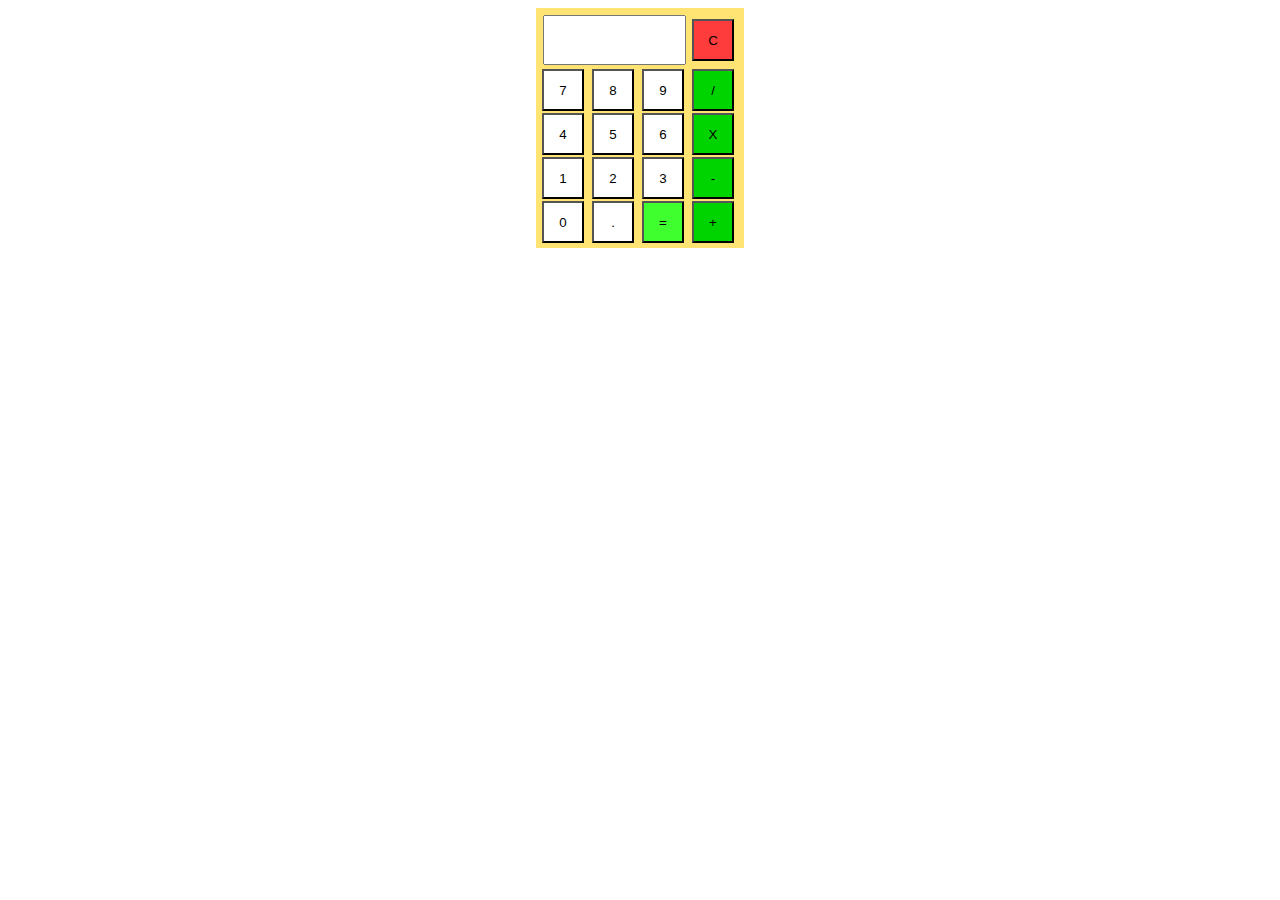
<file: calculator/index.html>
<!DOCTYPE html>
<html lang="en">
<head>
    <meta charset="UTF-8">
    <meta http-equiv="X-UA-Compatible" content="IE=edge">
    <meta name="viewport" content="width=device-width, initial-scale=1.0">
    <title>Calculator</title>
    <link rel="stylesheet" href="style.css">
</head>
<body>
    <div class="container">
        <table>
            <tr>
                <td colspan="1">
                    <input type="text" value="" class="result" id="result">
                </td>
                <td class="key">
                    <input type="button" value="C" onclick="clearAll()" class="clear button">
                </td>
            </tr>
        </table>
            <div class="keys">
                <input type="button" value="7" onclick="display('7')" class="button">
                <input type="button" value="8" onclick="display('8')" class="button">
                <input type="button" value="9" onclick="display('9')" class="button">
                <input type="button" value=" / " onclick="display('/')" class="operation button">
            </div>
            <div class="keys">
                <input type="button" value="4" onclick="display('4')" class="button">
                <input type="button" value="5" onclick="display('5')" class="button">
                <input type="button" value="6" onclick="display('6')" class="button">
                <input type="button" value="X" onclick="display('*')" class="operation button">
                
            </div>
            <div class="keys">
                <input type="button" value="1" onclick="display('1')" class="button">
                <input type="button" value="2" onclick="display('2')" class="button">
                <input type="button" value="3" onclick="display('3')" class="button">
                <input type="button" value="-" onclick="display('-')" class="operation button">
            </div>
            <div class="keys">
                <input type="button" value="0" onclick="display('0')" class="button">
                <input type="button" value="." onclick="display('.')" class="button">
                <input type="button" value="=" onclick="solve()" class="solve button">
                <input type="button" value="+" onclick="display('+')" class="operation button">
            </div>
    </div>
    <script src="script.js"></script>
</body>
</html>
</file>
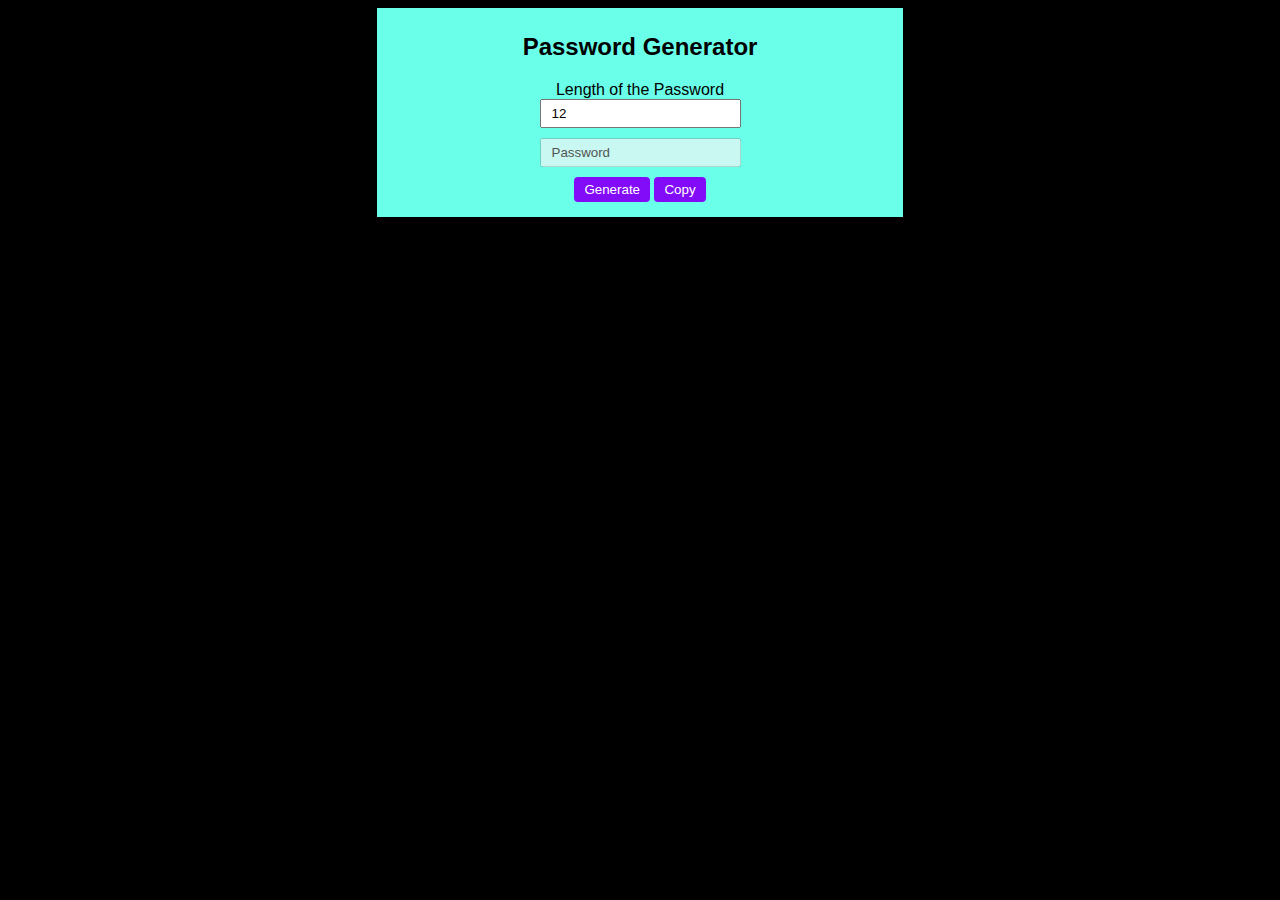
<file: passwordGenerator/index.html>
<!DOCTYPE html>
<html lang="en">
<head>
    <meta charset="UTF-8">
    <meta http-equiv="X-UA-Compatible" content="IE=edge">
    <meta name="viewport" content="width=device-width, initial-scale=1.0">
    <title>Password Generator</title>
    <link rel="stylesheet" href="style.css">
</head>
<body>
    <div class="container">
        <h2>Password Generator</h2>
        <label for="length">Length of the Password</label>
        <br>
        <input type="number" id="length" value="12" max="35">
        <br>
        <input type="text" name="result" id="result" value="Password" disabled>
        <br>
        <div class="buttons">
            <input type="button" value="Generate" onclick="generatePassword()" class="btn">
            <input type="button" value="Copy" onclick="copyToClipboard()" class="btn">
        </div>
    </div>
    <script src="script.js"></script>
</body>
</html>
</file>
<file: calculator/style.css>
.button{
    text-align: center;
    margin: auto;
    padding: 10px;
    margin:1px 2px;
    background-color: rgb(255, 255, 255);
    /* border: none; */
}
.operation{
    background-color: rgb(0, 212, 0);
    padding: 10px;
    margin:1px 2px;
    /* border: none; */
}
.solve{
    background-color: rgb(64, 255, 47);
}
.clear{
    background-color: rgb(255, 60, 60);
}
.button:hover{
background-color: aqua;
}
.operation:hover{
    background-color:orange;
}
.button{
    height: 42px;
    width: 42px;
}
.result{
    width: 135px;
    padding: 2px;
    height: 42px;
    margin: 0px;

}
.container{
    background-color: rgb(255, 227, 115);
    width:200px;
    margin:auto;
    padding:4px;
}
</file>
<file: passwordGenerator/style.css>
body{
    background-color: black;
}
.container{
    margin:auto;
    background-color: rgb(106, 255, 233);
    width:40%;
    padding: 5px 10px ;
    text-align: center;
    font-family:'Lucida Sans', 'Lucida Sans Regular', 'Lucida Grande', 'Lucida Sans Unicode', Geneva, Verdana, sans-serif
}
label,input{
    margin-bottom: 10px;
    padding: 5px 10px;
}
.btn{
    color: white;
    background-color: rgb(130, 11, 248);
    border-radius: 4px;
    border:none;
}
.btn:hover{
    background-color: white;
    color: rgb(130, 11, 248);
}
</file>
